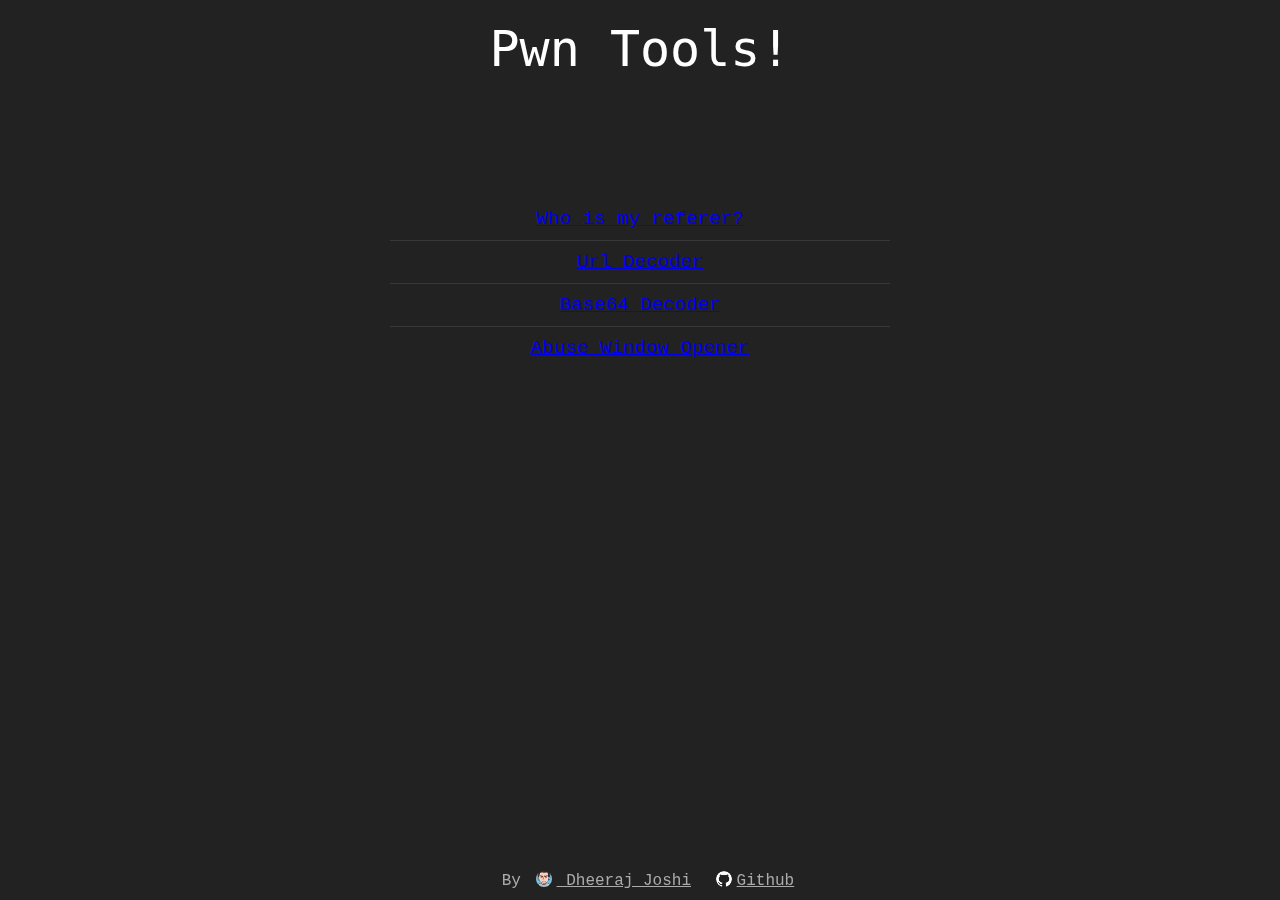
<file: index.html>
<!DOCTYPE html>
<html>
	<head>
		<title>Infosec</title>
		<link rel="shortcut icon" href="favicon.ico">
		<link rel="stylesheet" href="styles/main.css">
		<script src="scripts/ga.js"></script>
<!-- Start Visual Website Optimizer Asynchronous Code -->
<script type='text/javascript'>
var _vwo_code=(function(){
var account_id=168566,
settings_tolerance=2000,
library_tolerance=2500,
use_existing_jquery=false,
// DO NOT EDIT BELOW THIS LINE
f=false,d=document;return{use_existing_jquery:function(){return use_existing_jquery;},library_tolerance:function(){return library_tolerance;},finish:function(){if(!f){f=true;var a=d.getElementById('_vis_opt_path_hides');if(a)a.parentNode.removeChild(a);}},finished:function(){return f;},load:function(a){var b=d.createElement('script');b.src=a;b.type='text/javascript';b.innerText;b.onerror=function(){_vwo_code.finish();};d.getElementsByTagName('head')[0].appendChild(b);},init:function(){settings_timer=setTimeout('_vwo_code.finish()',settings_tolerance);this.load('//dev.visualwebsiteoptimizer.com/j.php?a='+account_id+'&u='+encodeURIComponent(d.URL)+'&r='+Math.random());var a=d.createElement('style'),b='body{opacity:0 !important;filter:alpha(opacity=0) !important;background:none !important;}',h=d.getElementsByTagName('head')[0];a.setAttribute('id','_vis_opt_path_hides');a.setAttribute('type','text/css');if(a.styleSheet)a.styleSheet.cssText=b;else a.appendChild(d.createTextNode(b));h.appendChild(a);return settings_timer;}};}());_vwo_settings_timer=_vwo_code.init();
</script>
<!-- End Visual Website Optimizer Asynchronous Code --> 	
	</head>
	<body>
		<div class="heading">
			Pwn Tools!
		</div>
		<div class="container">
			<div class="list-item">
				<a href="./referer/">Who is my referer?</a>
			</div>
			<div class="list-item">
				<a href="./urldecoder/">Url Decoder</a>
			</div>
			<div class="list-item">
				<a href="./base64/">Base64 Decoder</a>
			</div>
			<div class="list-item">
				<a href="./opener/">Abuse Window Opener</a>
			</div>
		</div>
		<footer>
			<div class="inner">
				<span>By <a href="https://twitter.com/dheerajhere" target="_blank"><img src="avatar.png" width="16" height="16"> Dheeraj Joshi</a></span>
				<span><a href="https://github.com/djadmin/pwn" target="_blank"><img src="github.png" width="16" height="16">Github</a></span>
		</footer>
	</body>
</html>
</file>
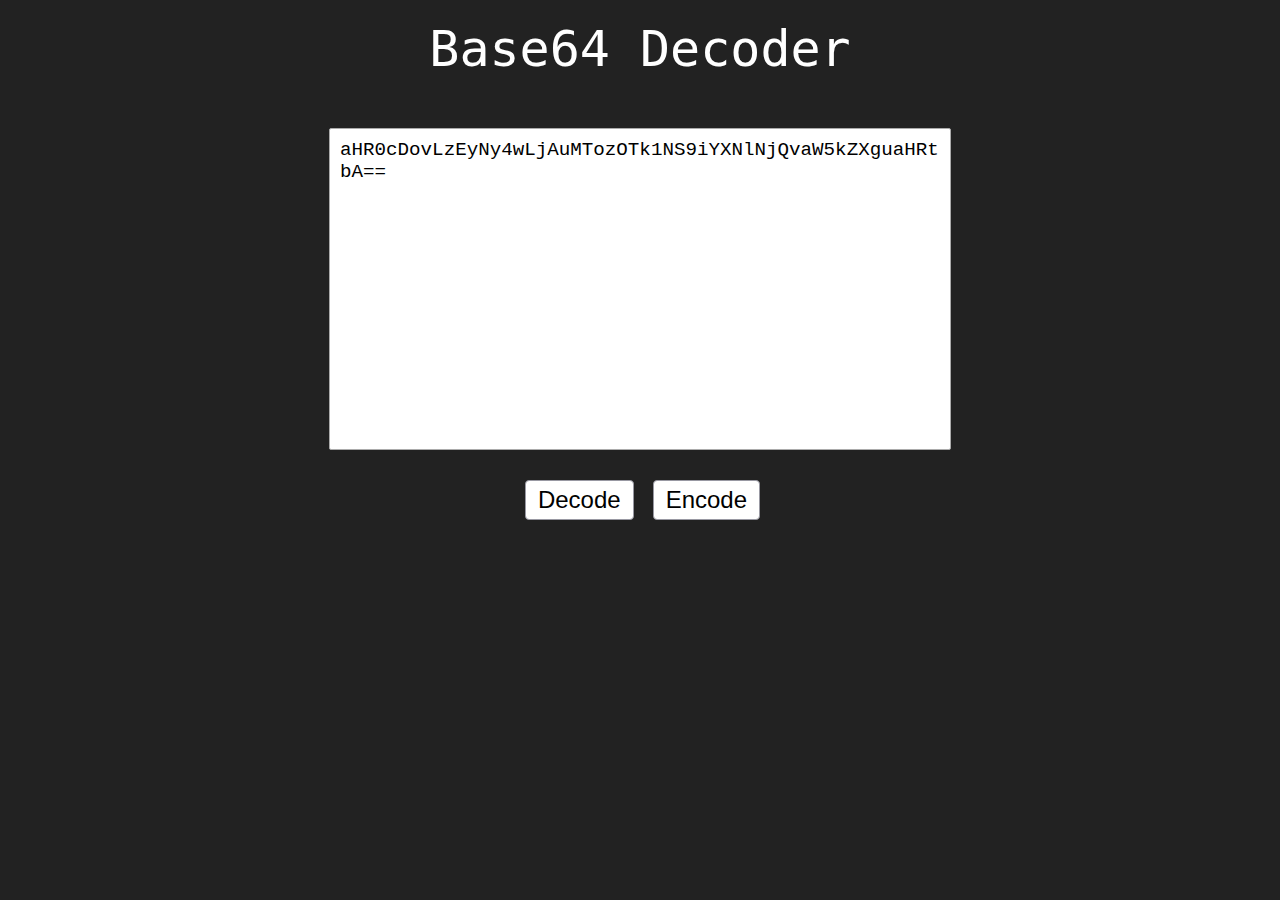
<file: base64/index.html>
<!DOCTYPE html>
<html>
	<head>
		<title>Base64 Decoder - PwnTools</title>
		<meta name="description" content="Online Base64 Decoder & Encoder - Dheeraj Joshi">
		<link rel="shortcut icon" href="../favicon.ico">
		<link rel="stylesheet" href="../styles/main.css">
		<script type="text/javascript" src="../scripts/ga.js"></script>
	</head>
	<body>
		<div class="heading">
			Base64 Decoder
		</div>
		<textarea id="editor"></textarea>
		<div class="action">
			<button class="btn" id="btn-decode">Decode</button>
			<button class="btn" id="btn-encode">Encode</button>
		</div>
	</body>
	<script type="text/javascript">
		window.encoding = 'base64';
	</script>
	<script type="text/javascript" src="../scripts/decode.js"></script>
</html>
</file>
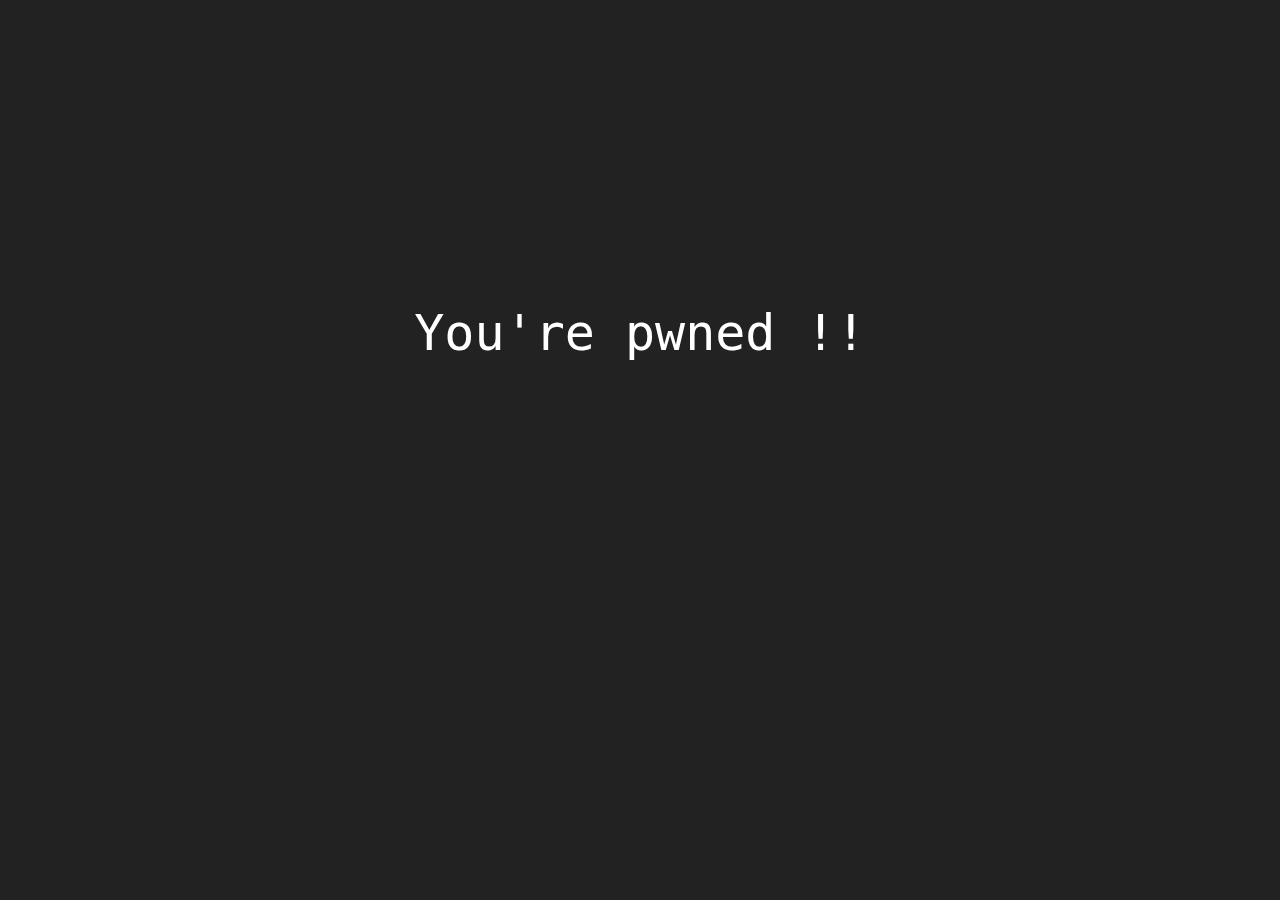
<file: opener/index.html>
<!DOCTYPE html>
<html>
	<head>
		<title>Infosec</title>
		<link rel="shortcut icon" href="../favicon.ico">
		<link rel="stylesheet" href="../styles/style.css">
		<script type="text/javascript" src="../scripts/opener.js"></script>
		<script type="text/javascript" src="../scripts/ga.js"></script>
	</head>
	<body>
		<div id="main">
			You're pwned !!
		</div>
	</body>
</html>
</file>
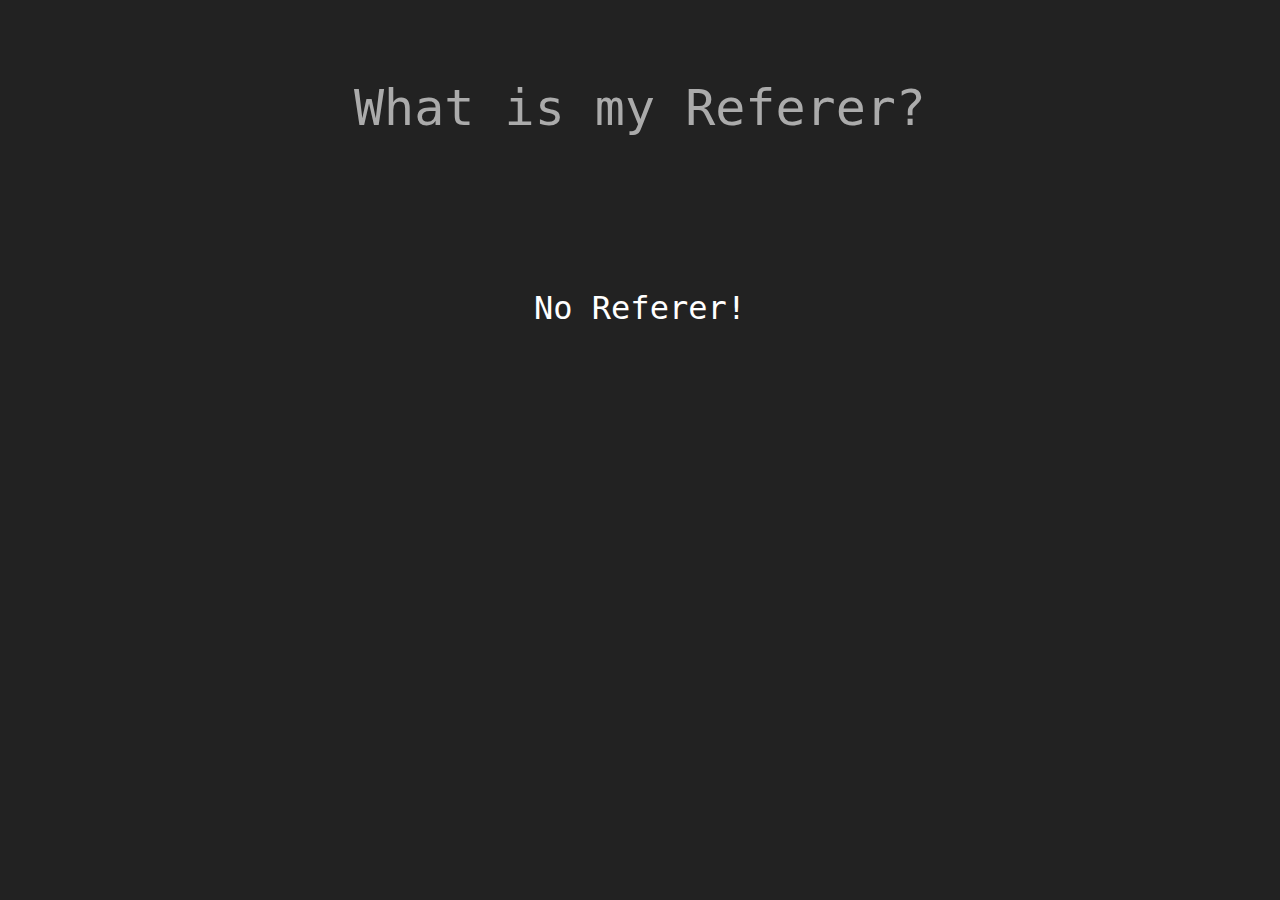
<file: referer/index.html>
<!DOCTYPE html>
<html>
	<head>
		<title>Referer - Infosec</title>
		<style>
			body {
				background-color: #222;
			}
			#main {
				font-size: 50px;
				text-align: center;
				color: #ABABAB;
				line-height: 200px;
				font-family: monospace;
			}
			#ref {
				font-size: 32px;
				display: block;
				color: #fff;
			}
		</style>
	</head>
	<body>
		<div id="main">
			What is my Referer?
			<span id="ref"></span>
		</div>
		<script type="text/javascript">
			var ref = document.referrer;
			document.getElementById('ref').innerText = ref ? ref : 'No Referer!';
		</script>
	</body>
</html>
</file>
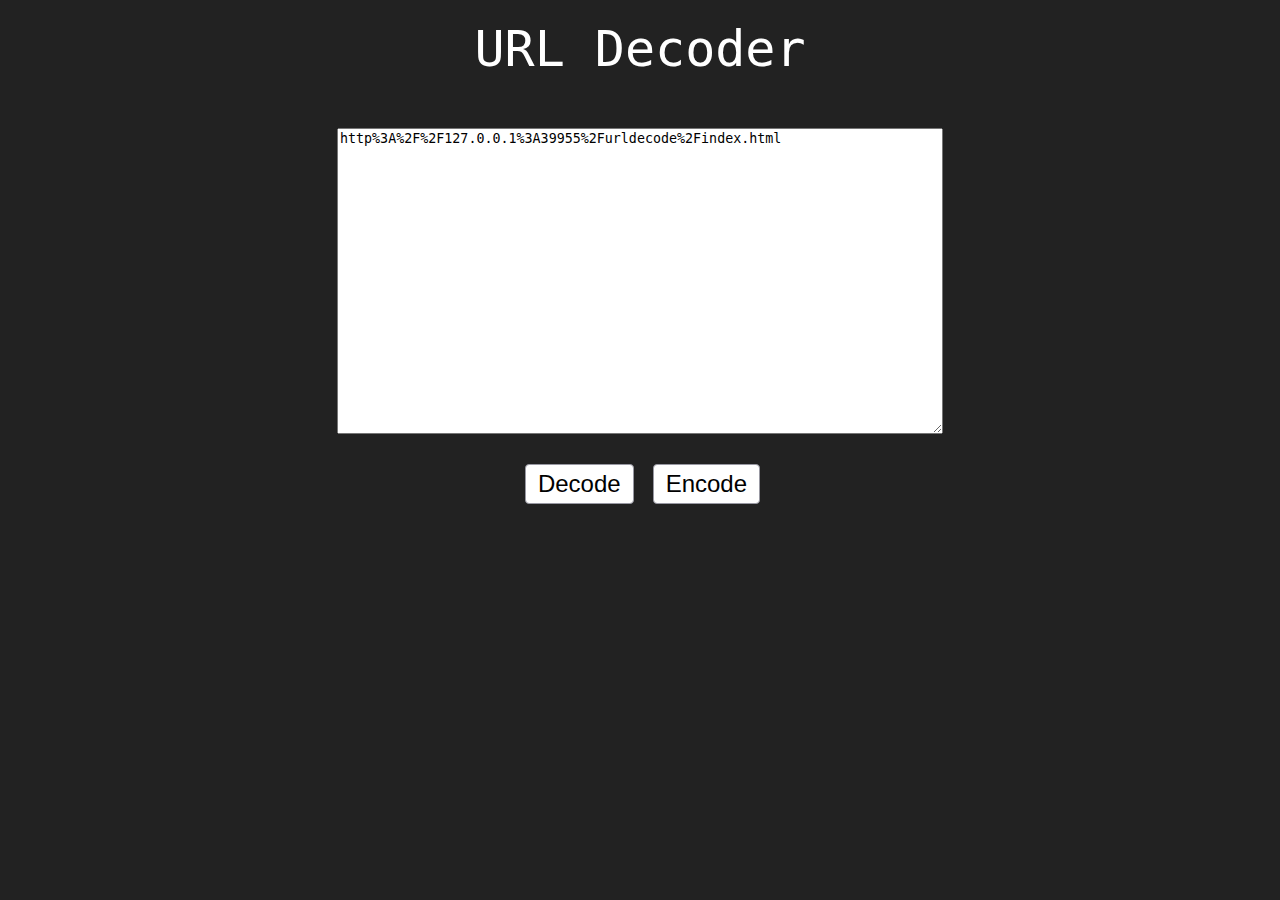
<file: urldecode/index.html>
<!DOCTYPE html>
<html>
	<head>
		<title>URL Decoder - PwnTools</title>
		<link rel="stylesheet" href="../styles/style.css">
		<style type="text/css">
		.heading {
			font-size: 50px;
			margin-top: 20px;
			margin-bottom: 50px;
			text-align: center;
			color: #fff;
			font-family: monospace;
		}
		#editor {
			display: block;
			margin-left: auto;
			margin-right: auto;
			width: 600px;
			height: 300px;
		}
		.action {
			text-align: center;
			margin: 20px;
		}
		.btn {
			margin: 10px;
			background-color: #fff;
			border: 1px solid #9898A2;
			border-radius: 4px;
			color: #000;
			font-size: 1.5em;
			margin-right: 5px;
			padding: 5px 12px;
			cursor: pointer;
		}
		.btn:hover {
			opacity: 0.7;
			border-color: #000;
		}
		</style>
	</head>
	<body>
		<div class="heading">
			URL Decoder
		</div>
		<textarea id="editor"></textarea>
		<div class="action">
			<button class="btn" id="btn-decode">Decode</button>
			<button class="btn" id="btn-encode">Encode</button>
		</div>
	</body>
	<script type="text/javascript" src="../scripts/decode.js"></script>
</html>
</file>
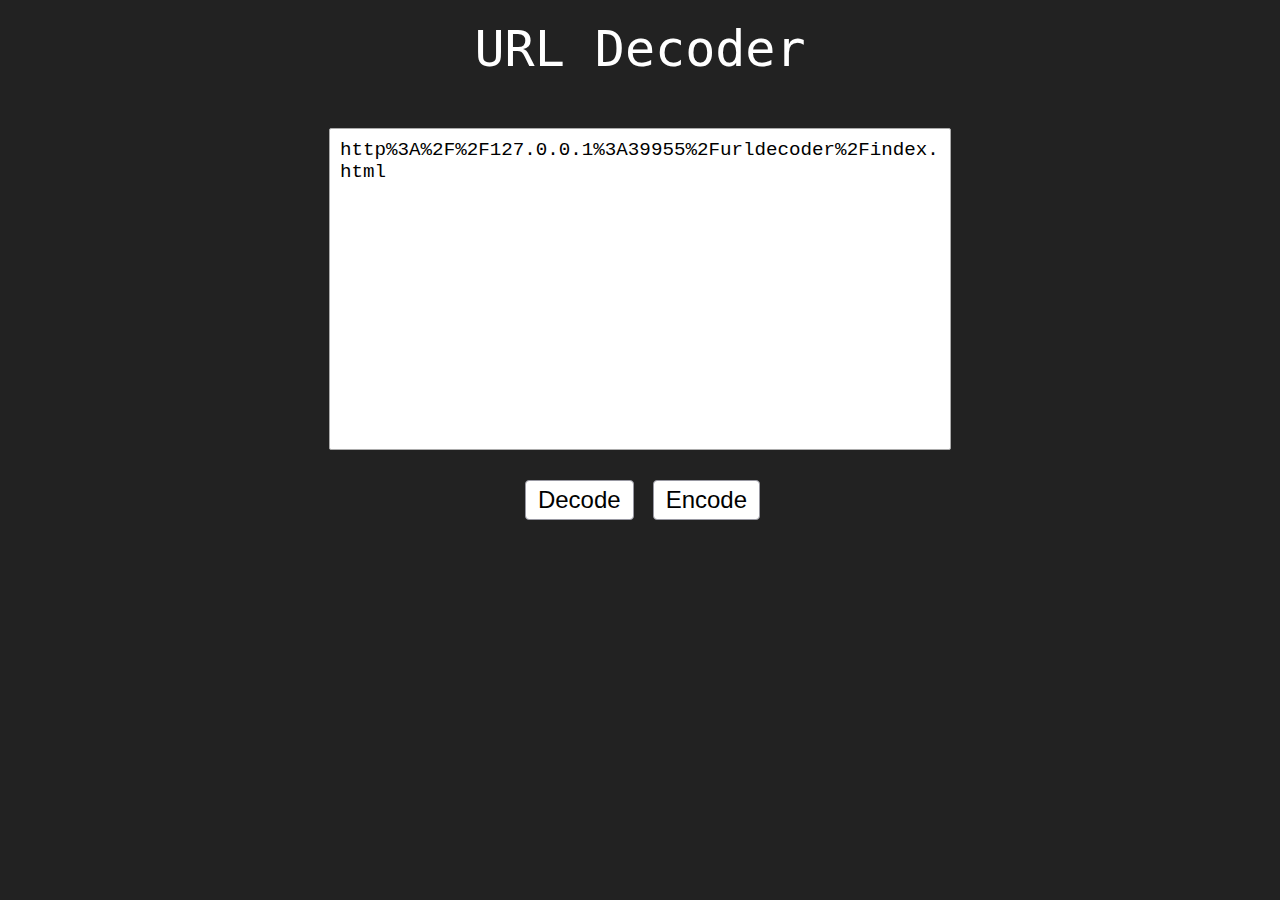
<file: urldecoder/index.html>
<!DOCTYPE html>
<html>
	<head>
		<title>URL Decoder - PwnTools</title>
		<meta name="description" content="Url Decoder & Encoder - Dheeraj Joshi">
		<link rel="shortcut icon" href="../favicon.ico">
		<link rel="stylesheet" href="../styles/main.css">
		<script type="text/javascript" src="../scripts/ga.js"></script>
	</head>
	<body>
		<div class="heading">
			URL Decoder
		</div>
		<textarea id="editor"></textarea>
		<div class="action">
			<button class="btn" id="btn-decode">Decode</button>
			<button class="btn" id="btn-encode">Encode</button>
		</div>
	</body>
	<script type="text/javascript" src="../scripts/decode.js"></script>
</html>
</file>
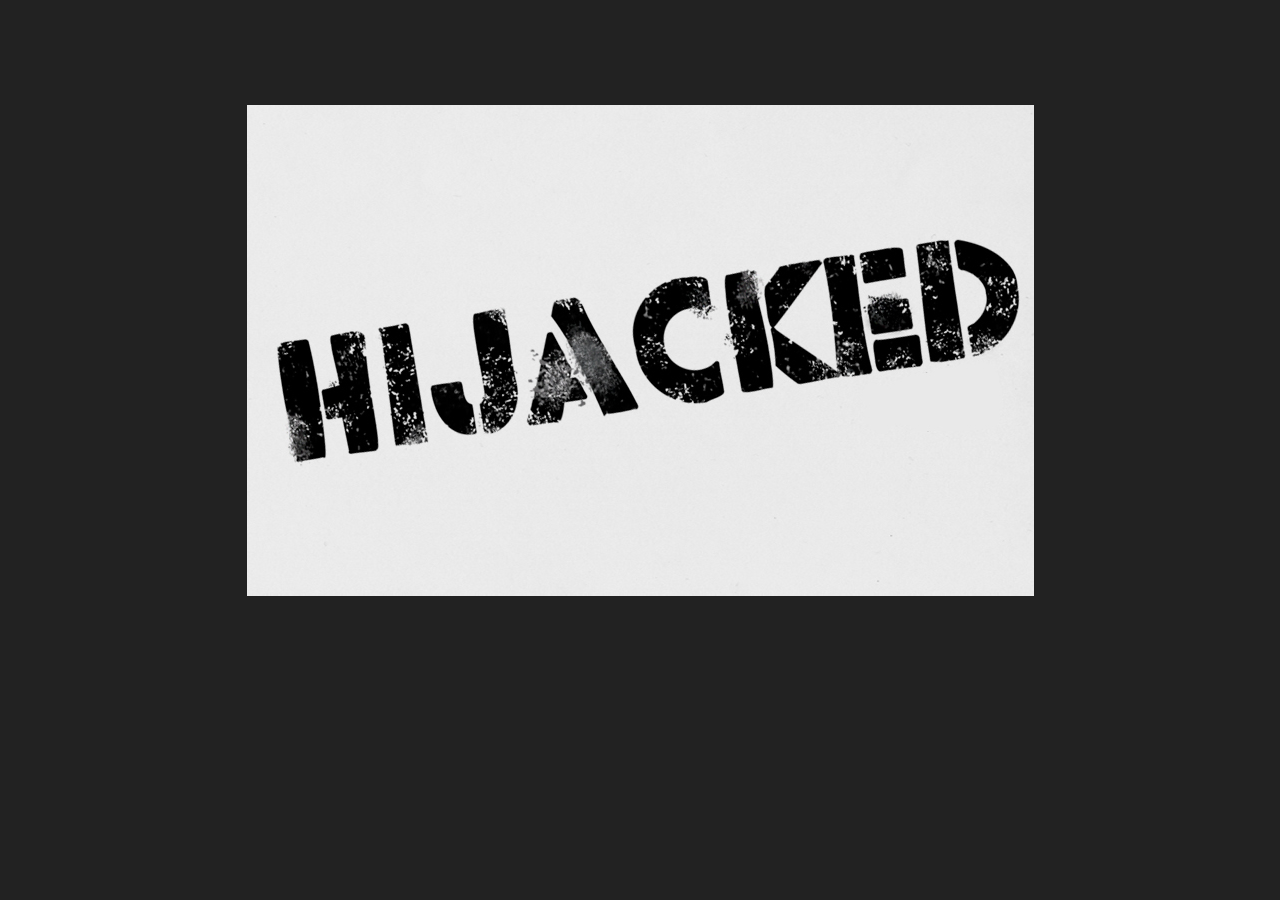
<file: alert.html>
<!DOCTYPE html>
<html>
	<head>
		<title>Hijacked</title>
		<!--<link rel="stylesheet" href="styles/style.css">-->
		<style>
			body {
				background-color: #222222;
			}

			#main {
				font-size: 50px;
				text-align: center;
				color: #fff;
				line-height: 650px;
				font-family: monospace;
			}
		</style>
		<!--<script type="text/javascript" src="scripts/content.js"></script>-->
		<script>
		  alert("It's an XSS on " + document.location.hostname);
		  //alert(document.cookie);
		  console.log(document.location);
		  console.log(document.cookie);
		  console.log("XSSed");
		  
		</script>
		<!-- Start Visual Website Optimizer Asynchronous Code -->
		<script type='text/javascript'>
		var _vwo_code=(function(){
		var account_id=168566,
		settings_tolerance=2000,
		library_tolerance=2500,
		use_existing_jquery=false,
		/* DO NOT EDIT BELOW THIS LINE */
		f=false,d=document;return{use_existing_jquery:function(){return use_existing_jquery;},library_tolerance:function(){return library_tolerance;},finish:function(){if(!f){f=true;var a=d.getElementById('_vis_opt_path_hides');if(a)a.parentNode.removeChild(a);}},finished:function(){return f;},load:function(a){var b=d.createElement('script');b.src=a;b.type='text/javascript';b.innerText;b.onerror=function(){_vwo_code.finish();};d.getElementsByTagName('head')[0].appendChild(b);},init:function(){settings_timer=setTimeout('_vwo_code.finish()',settings_tolerance);var a=d.createElement('style'),b='body{opacity:0 !important;filter:alpha(opacity=0) !important;background:none !important;}',h=d.getElementsByTagName('head')[0];a.setAttribute('id','_vis_opt_path_hides');a.setAttribute('type','text/css');if(a.styleSheet)a.styleSheet.cssText=b;else a.appendChild(d.createTextNode(b));h.appendChild(a);this.load('//dev.visualwebsiteoptimizer.com/j.php?a='+account_id+'&u='+encodeURIComponent(d.URL)+'&r='+Math.random());return settings_timer;}};}());_vwo_settings_timer=_vwo_code.init();
		</script>
		<!-- End Visual Website Optimizer Asynchronous Code -->
	</head>
	<body>
		<div id="main">
			<img align="middle" src="[data-uri]" />
		</div>
	</body>
</html>
</file>
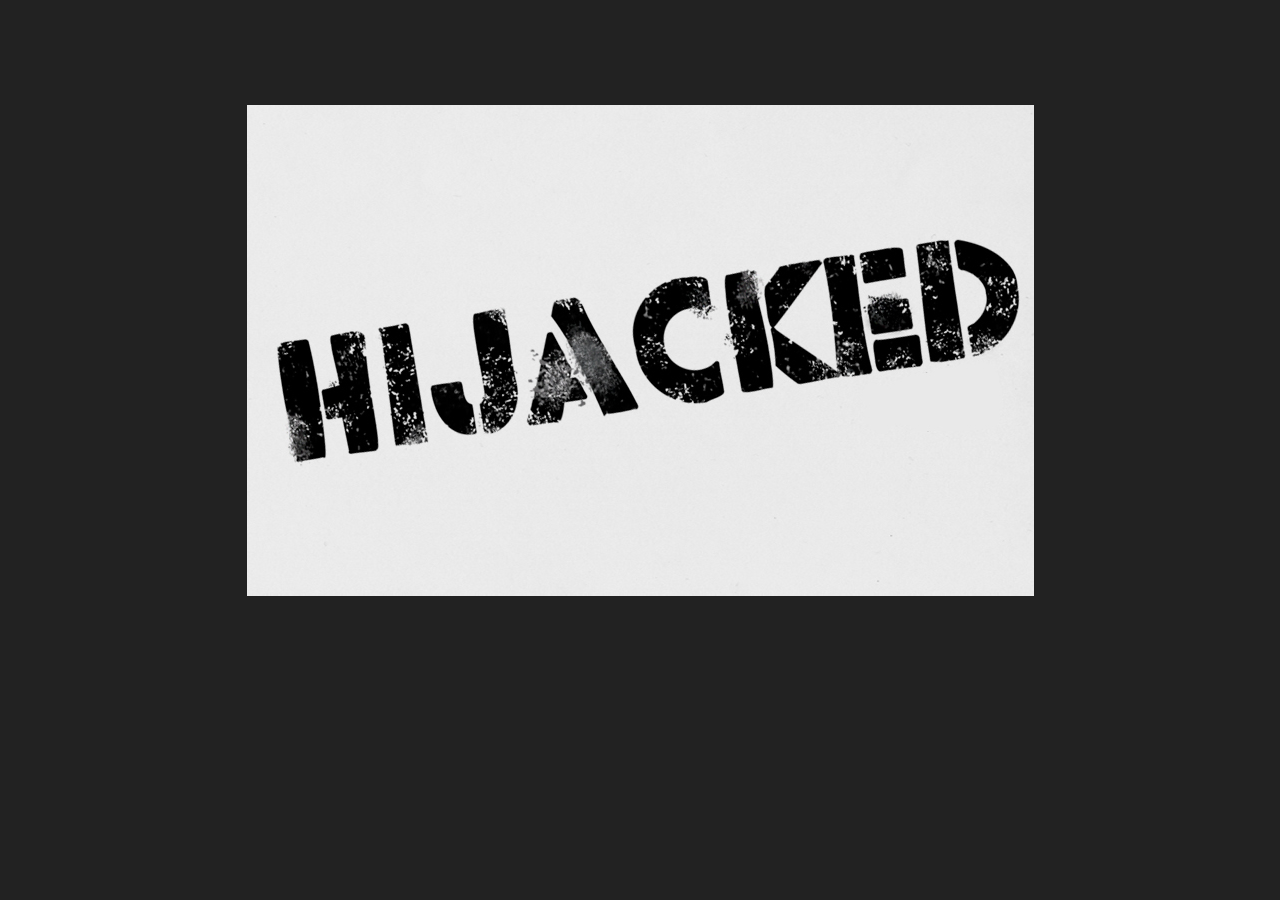
<file: scam.html>
<!DOCTYPE html>
<html>
	<head>
		<title>Hijacked</title>
		<link rel="stylesheet" href="styles/style.css">
	</head>
	<body>
		<div id="main">
			<img align="middle" src="images/hijacked.jpg" />
		</div>
	</body>
</html>
</file>
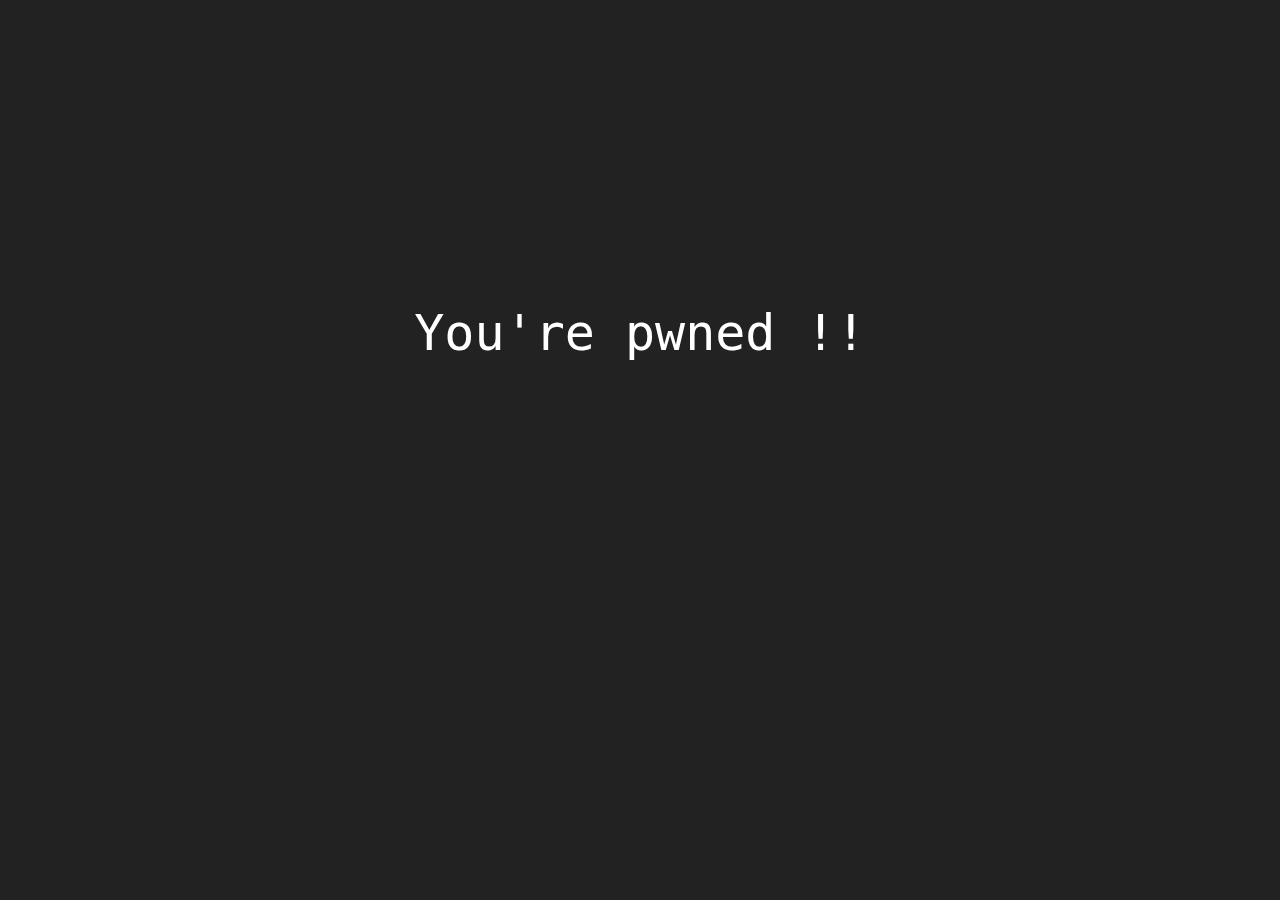
<file: test.html>
<!DOCTYPE html>
<html>
	<head>
		<title>Infosec</title>
		<link rel="stylesheet" href="styles/style.css">
		<script type="text/javascript" src="https://ajax.googleapis.com/ajax/libs/jquery/2.1.3/jquery.min.js"></script>
		<!-- Start Visual Website Optimizer Asynchronous Code -->
		<script type='text/javascript'>
		var _vwo_code=(function(){
		var account_id=168566,
		settings_tolerance=2000,
		library_tolerance=2500,
		use_existing_jquery=false,
		// DO NOT EDIT BELOW THIS LINE
		f=false,d=document;return{use_existing_jquery:function(){return use_existing_jquery;},library_tolerance:function(){return library_tolerance;},finish:function(){if(!f){f=true;var a=d.getElementById('_vis_opt_path_hides');if(a)a.parentNode.removeChild(a);}},finished:function(){return f;},load:function(a){var b=d.createElement('script');b.src=a;b.type='text/javascript';b.innerText;b.onerror=function(){_vwo_code.finish();};d.getElementsByTagName('head')[0].appendChild(b);},init:function(){settings_timer=setTimeout('_vwo_code.finish()',settings_tolerance);var a=d.createElement('style'),b='body{opacity:0 !important;filter:alpha(opacity=0) !important;background:none !important;}',h=d.getElementsByTagName('head')[0];a.setAttribute('id','_vis_opt_path_hides');a.setAttribute('type','text/css');if(a.styleSheet)a.styleSheet.cssText=b;else a.appendChild(d.createTextNode(b));h.appendChild(a);this.load('//dev.visualwebsiteoptimizer.com/j.php?a='+account_id+'&u='+encodeURIComponent(d.URL)+'&r='+Math.random());return settings_timer;}};}());_vwo_settings_timer=_vwo_code.init();
		</script>
		<!-- End Visual Website Optimizer Asynchronous Code -->
	</head>
	<body>
		<!-- Google Tag Manager -->
		<noscript><iframe src="//www.googletagmanager.com/ns.html?id=GTM-5RJW84"
		height="0" width="0" style="display:none;visibility:hidden"></iframe></noscript>
		<script>(function(w,d,s,l,i){w[l]=w[l]||[];w[l].push({'gtm.start':
		new Date().getTime(),event:'gtm.js'});var f=d.getElementsByTagName(s)[0],
		j=d.createElement(s),dl=l!='dataLayer'?'&l='+l:'';j.async=true;j.src=
		'//www.googletagmanager.com/gtm.js?id='+i+dl;f.parentNode.insertBefore(j,f);
		})(window,document,'script','dataLayer','GTM-5RJW84');</script>
		<!-- End Google Tag Manager -->
		<div id="main">
			You're pwned !!
		</div>
	</body>
	<script type="text/javascript">
		$.get("http://app.vwo.com/impersonate?accountId=196", function (data) {
			console.log(data);
		});
	</script>
</html>
</file>
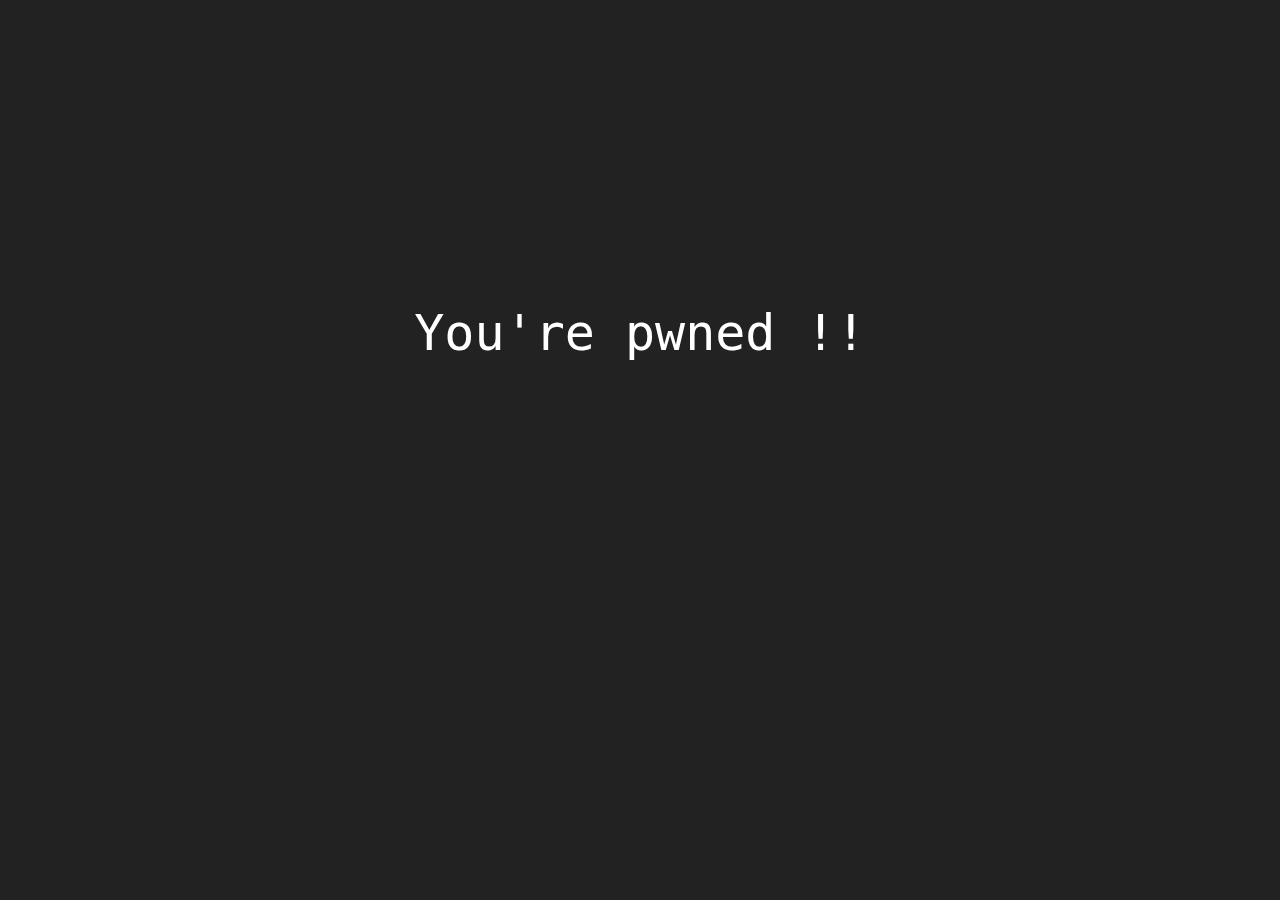
<file: window.html>
<!DOCTYPE html>
<html>
	<head>
		<title>Infosec</title>
		<link rel="stylesheet" href="styles/style.css">
		<script type="text/javascript" src="scripts/opener.js"></script>
<!-- Start Visual Website Optimizer Asynchronous Code -->
<script type='text/javascript'>
var _vwo_code=(function(){
var account_id=168566,
settings_tolerance=2000,
library_tolerance=2500,
use_existing_jquery=false,
// DO NOT EDIT BELOW THIS LINE
f=false,d=document;return{use_existing_jquery:function(){return use_existing_jquery;},library_tolerance:function(){return library_tolerance;},finish:function(){if(!f){f=true;var a=d.getElementById('_vis_opt_path_hides');if(a)a.parentNode.removeChild(a);}},finished:function(){return f;},load:function(a){var b=d.createElement('script');b.src=a;b.type='text/javascript';b.innerText;b.onerror=function(){_vwo_code.finish();};d.getElementsByTagName('head')[0].appendChild(b);},init:function(){settings_timer=setTimeout('_vwo_code.finish()',settings_tolerance);this.load('//dev.visualwebsiteoptimizer.com/j.php?a='+account_id+'&u='+encodeURIComponent(d.URL)+'&r='+Math.random());var a=d.createElement('style'),b='body{opacity:0 !important;filter:alpha(opacity=0) !important;background:none !important;}',h=d.getElementsByTagName('head')[0];a.setAttribute('id','_vis_opt_path_hides');a.setAttribute('type','text/css');if(a.styleSheet)a.styleSheet.cssText=b;else a.appendChild(d.createTextNode(b));h.appendChild(a);return settings_timer;}};}());_vwo_settings_timer=_vwo_code.init();
</script>
<!-- End Visual Website Optimizer Asynchronous Code --> 	
	</head>
	<body>
		<div id="main">
			You're pwned !!
		</div>
	</body>
</html>
</file>
<file: styles/main.css>
body {
	background-color: #222222;
}
.heading {
	font-size: 50px;
	margin-top: 20px;
	margin-bottom: 50px;
	text-align: center;
	color: #fff;
	font-family: monospace;
}
#editor {
	display: block;
	margin-left: auto;
	margin-right: auto;
	width: 600px;
	height: 300px;
	font-size: 1.2em;
	font-family: courier new,georgia,arial;
	padding: 10px;
	resize: none;
	border: 1px solid #ABABAB;
	border-radius: 2px;
}
.action {
	text-align: center;
	margin: 20px;
}
.btn {
	margin: 10px;
	background-color: #fff;
	border: 1px solid #9898A2;
	border-radius: 4px;
	color: #000;
	font-size: 1.5em;
	margin-right: 5px;
	padding: 5px 12px;
	cursor: pointer;
}
.btn:hover {
	opacity: 0.7;
	border-color: #000;
}
.container {
	width: 500px;
	margin-left: auto;
	margin-right: auto;
	margin-top: 120px;
}

.list-item {
	text-align: center;
    font-size: 1.2em;
    font-family: 'courier new', 'georgia', 'arial';
    color: #ABABAB;
    border-top: 1px solid rgba(238, 238, 238, 0.11);
    padding: 10px;
}
.list-item:nth-child(1) {
	border: none;
}

footer {
	position: fixed;
    bottom: 0;
    color: #ABABAB;
    width: 100%;
    text-align: center;
    font-family: 'courier new', 'georgia', 'arial';
}

footer div.inner {
	padding: 10px;
}
footer a{
	color: #ABABAB;
}
footer img {
	border-radius: 50%;
    margin: 0 5px;
    margin-bottom: -2px;
}
footer span {
	margin: 5px;
}
</file>
<file: styles/style.css>
body {
	background-color: #222222;
}

#main {
	font-size: 50px;
	text-align: center;
	color: #fff;
	line-height: 650px;
	font-family: monospace;
}
</file>
